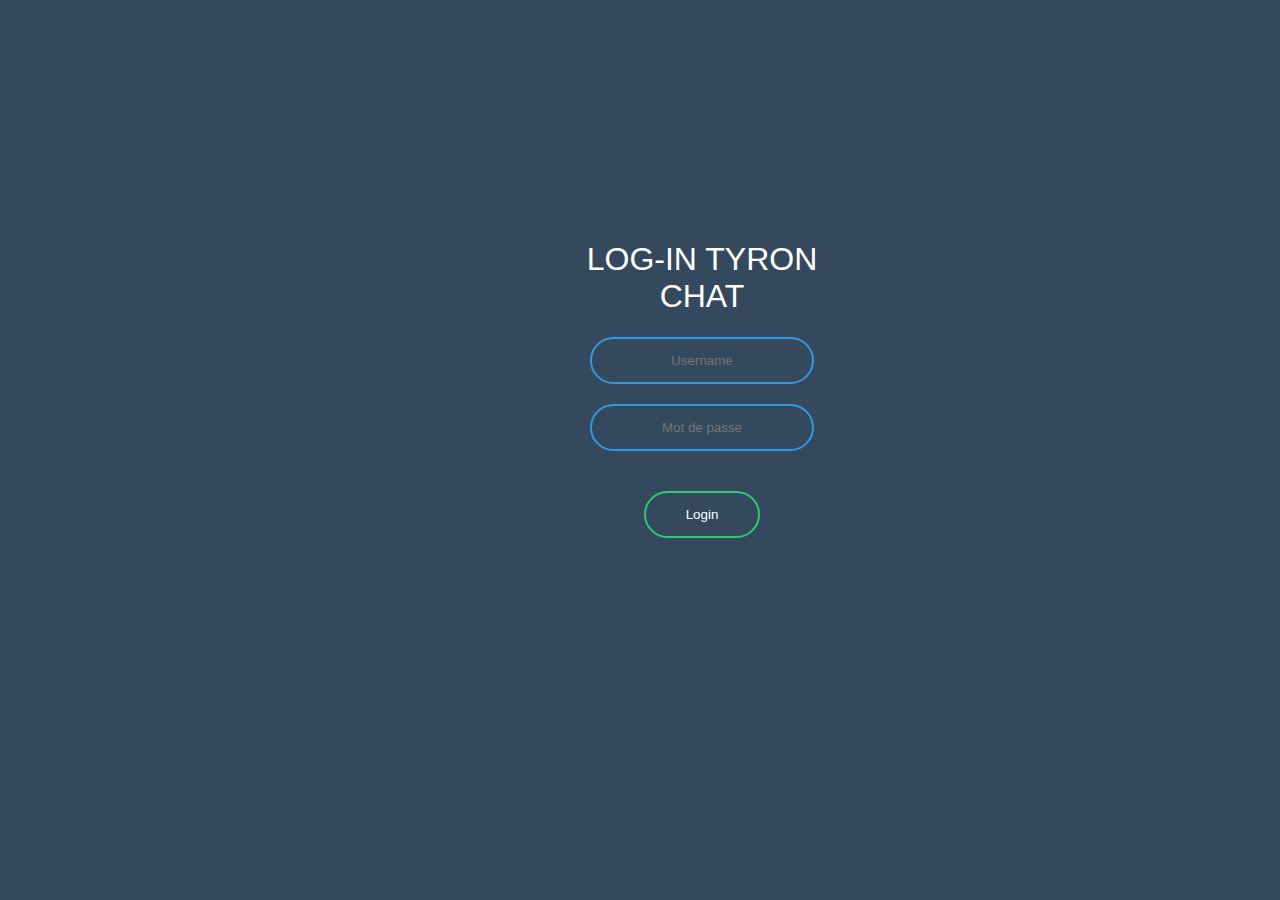
<file: index.html>
<!DOCTYPE html>
<html lang="fr" dir="ltr">
	
	<head>
		<meta charset="utf-8">

		<title> Login | Online chat | </title>
		<link rel="stylesheet" href="style.css">

	</head>

	<body>
		<from class="box" action="index.html" method="post">
			<h1> Log-in Tyron Chat </h1>
		<input type="text" id="username" placeholder ="Username">
		<input type="password" id="password" placeholder ="Mot de passe">
		<input type="submit" value="Login" onClick="clicked()">



	</from>
	</body>


	<script type="text/Javascript" src="js/main.js"></script>
</file>
<file: style.css>
body{
	margin: 0;
	padding: 0;
	font-family: sans-serif;
	background: #34495e;

}

.box{
	width: 300px;
	padding: 40px;
	position: absolute;
	top: 20%;
	left: 40%;
	transition: translate(-50%, -50%);
	background: 191919;
	text-align: center;
}

.box h1{
	color : white;
	text-transform: uppercase;
	font-weight: 500;
}

.box input[type = "text"],.box input[type = "Password"]{
	border:0;
	background: none;
	display: block;
	margin:20px auto;
	text-align: center;
	border: 2px solid #3498db;
	padding:14px 10px;
	width: 200px;
	outline: none;
	color: white;
	border-radius: 24px;
	transition: 0.25s;


}

.box input[type = "text"]:focus,.box input[type ="password"]:focus{
	width: 280px;
	border-color: #2ecc71;
}

.box input[type = "submit"]{
	border:0;
	background:none;
	display: black;
	margin: 20px auto;
	text-align: center;
	border:2px solid #2ecc71;
	padding:14px 40px;

	outline: none;
	color: white;
	border-radius: 24px;
	transition: 0.25s;
	cursor: pointer;
}
</file>
